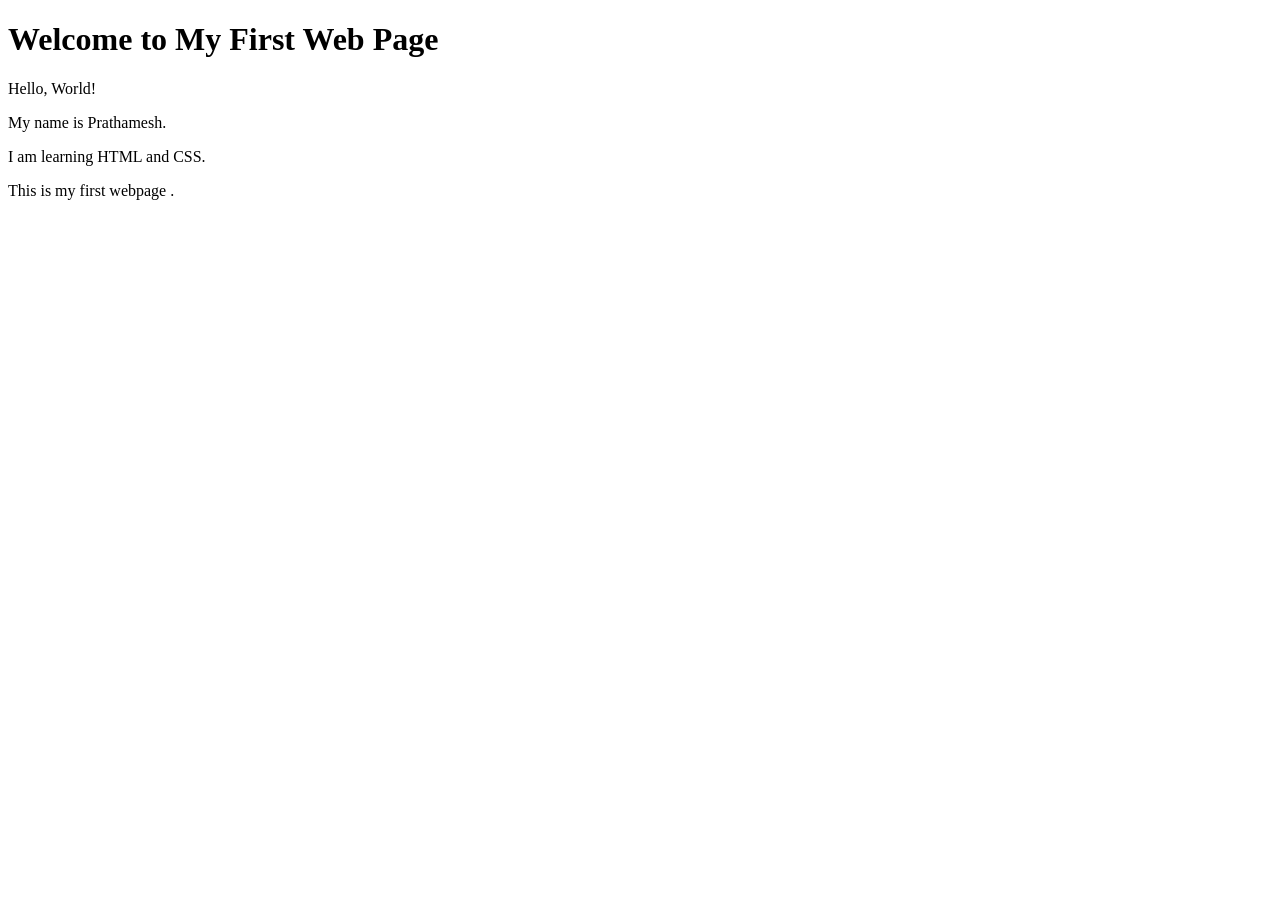
<file: Day-01/index.html>
<!DOCTYPE html>
<html>
<head>
    <title>My First HTML Page</title>
</head>
<body>
    <h1>Welcome to My First Web Page</h1>

    <p>Hello, World!</p>

    <p>My name is Prathamesh.</p>

    <p>I am learning HTML and CSS.</p>

    <p>This is my first webpage .</p>
</body>
</html>
</file>
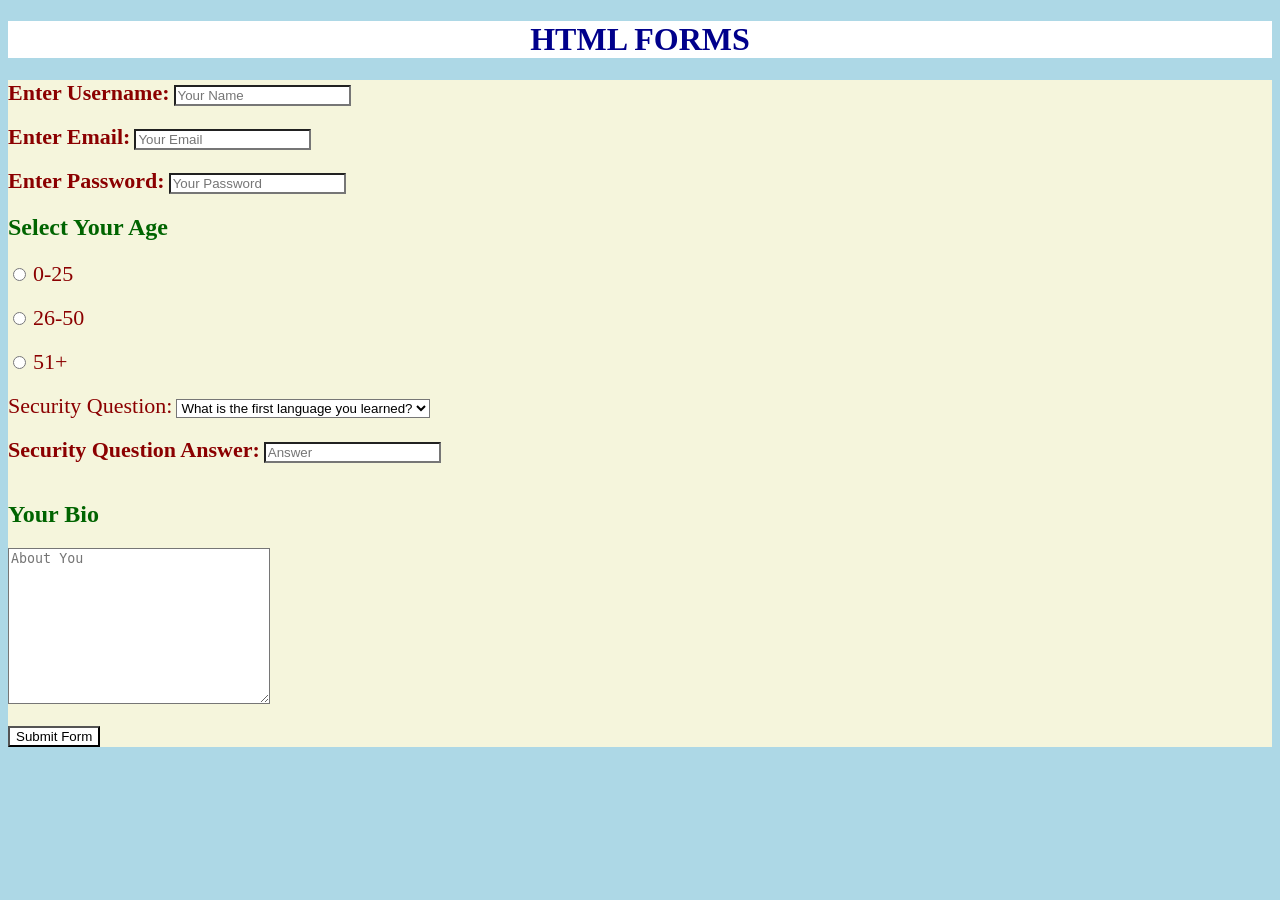
<file: Day-04/index.html>
<!DOCTYPE html>
<html>
<head>
    <title>HTML Forms</title>
    <link rel="stylesheet" href="style.css">
</head>

<body>

    <h1>HTML FORMS</h1>

    <form>

        <strong><label for="username">Enter Username:</label></strong>
        <input type="text" id="username" name="username" placeholder="Your Name" required>

        <br><br>

        <strong><label for="email">Enter Email:</label></strong>
        <input type="email" id="email" name="email" placeholder="Your Email" required>

        <br><br>

        <strong><label for="password">Enter Password:</label></strong>
        <input type="password" id="password" name="password" placeholder="Your Password" required>

        <h2>Select Your Age</h2>

        <input type="radio" name="age" value="0-25" id="option-1">
        <label for="option-1">0-25</label>

        <br><br>

        <input type="radio" name="age" value="26-50" id="option-2">
        <label for="option-2">26-50</label>

        <br><br>

        <input type="radio" name="age" value="51+" id="option-3">
        <label for="option-3">51+</label>

        <br><br>

        <label for="questions">Security Question:</label>

        <select id="questions" name="questions">
            <option value="q1">What is the first language you learned?</option>
            <option value="q2">Which country are you in?</option>
            <option value="q3">What makes you happiest?</option>
        </select>

        <br><br>

        <strong><label for="answer">Security Question Answer:</label></strong>
        <input type="text" id="answer" name="answer" placeholder="Answer">

        <br><br>

        <h2>Your Bio</h2>

        <textarea id="bio" name="bio" cols="30" rows="10" placeholder="About You"></textarea>

        <br><br>

        <input type="submit" value="Submit Form">

    </form>

</body>
</html>
</file>
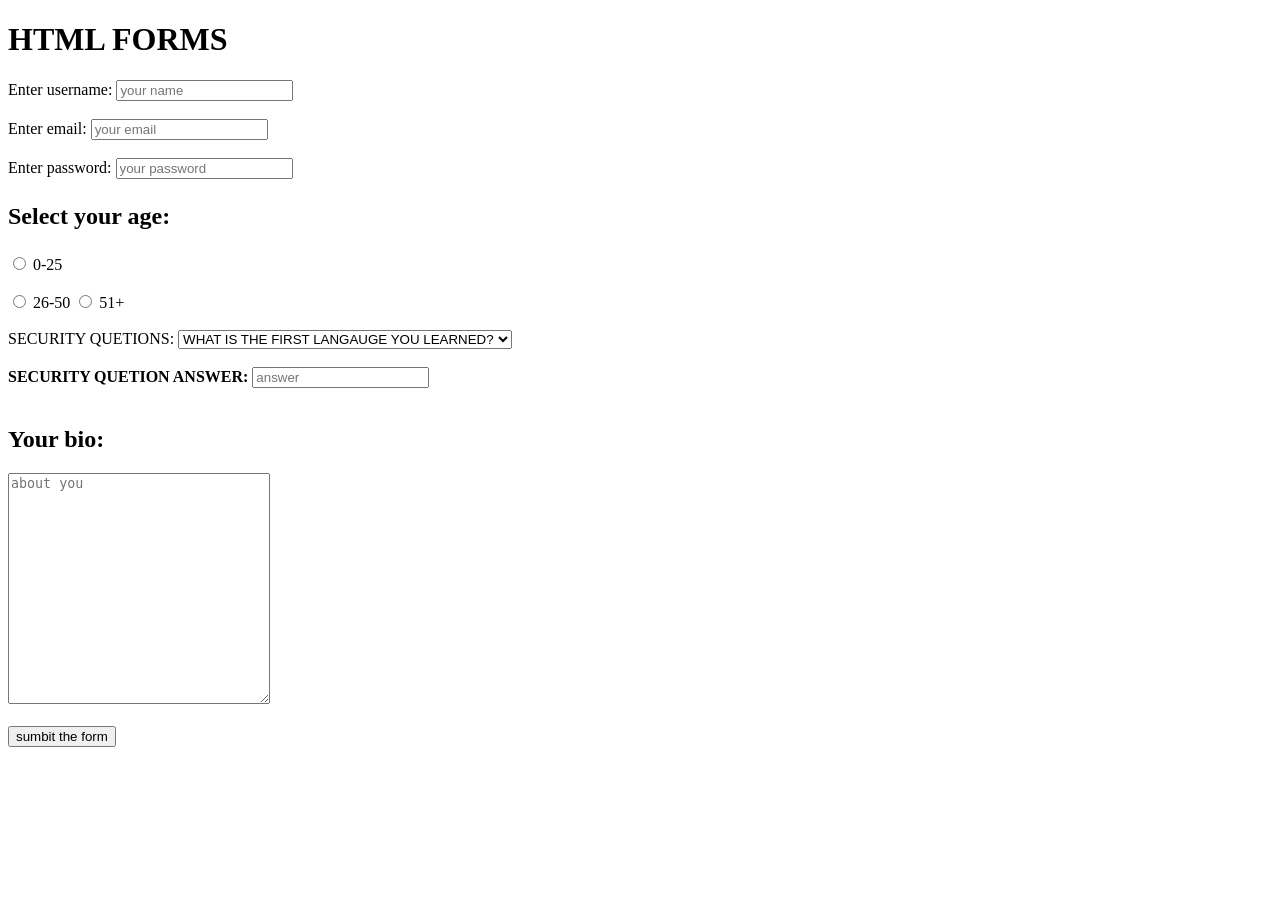
<file: day.html>
<!DOCTYPE html>
<html>
    <head>
        <title>HTML FORMS</title>
    </head>
    <body>
        <h1>HTML FORMS</h1>

        <form>
            <label for="username">Enter username:</label>
            <input type="text" id="username" name="username"  placeholder="your name" required>
            <br><br>
            <label for="email">Enter email:</label>
            <input type="email" id="email" name="email" placeholder="your email" required>
            <br><br>
            <label for="password">Enter password:</label>
            <input type="password" id="password" name="password" placeholder="your password" required>

            <h2><p>Select your age:</p></h2>

            <input type="radio" name = "age" value="0-25" id ="option-1">
            <label for="option-1">0-25</label><br><br>
            <input type="radio" name = "age" value=" 26-50" id="option-2">
            <label for="option-2">26-50</label>
            <input type="radio" name="age" value="51+" id="option-3">
            <label for="option-2">51+</label>

            <br><br>

            <label for="quetions">SECURITY QUETIONS:</label>
            <select name="quetions" id="quetions">
                <option value="q1">WHAT IS THE FIRST LANGAUGE YOU LEARNED?</option>
                <option value="q2">WHICH COUNTRY YOURE IN?</option>
                <option value="q3">WHAT MAKES YOU HAPPY MOST?</option>
            </select>

            <br><br>
            <strong><label for="answer">SECURITY QUETION ANSWER:</label></strong>
            <strong><input type="text" id="answer" name="answer" placeholder="answer" ></strong>

            <br><br>
            <h2><label for="bio">Your bio:</label><br></h2>
            <textarea name="bio" id="bio" cols="30" rows="15" placeholder="about you"></textarea>

            <br><br>
            <input type="submit" value="sumbit the form">
        </form>
    </body>
</html>
</file>
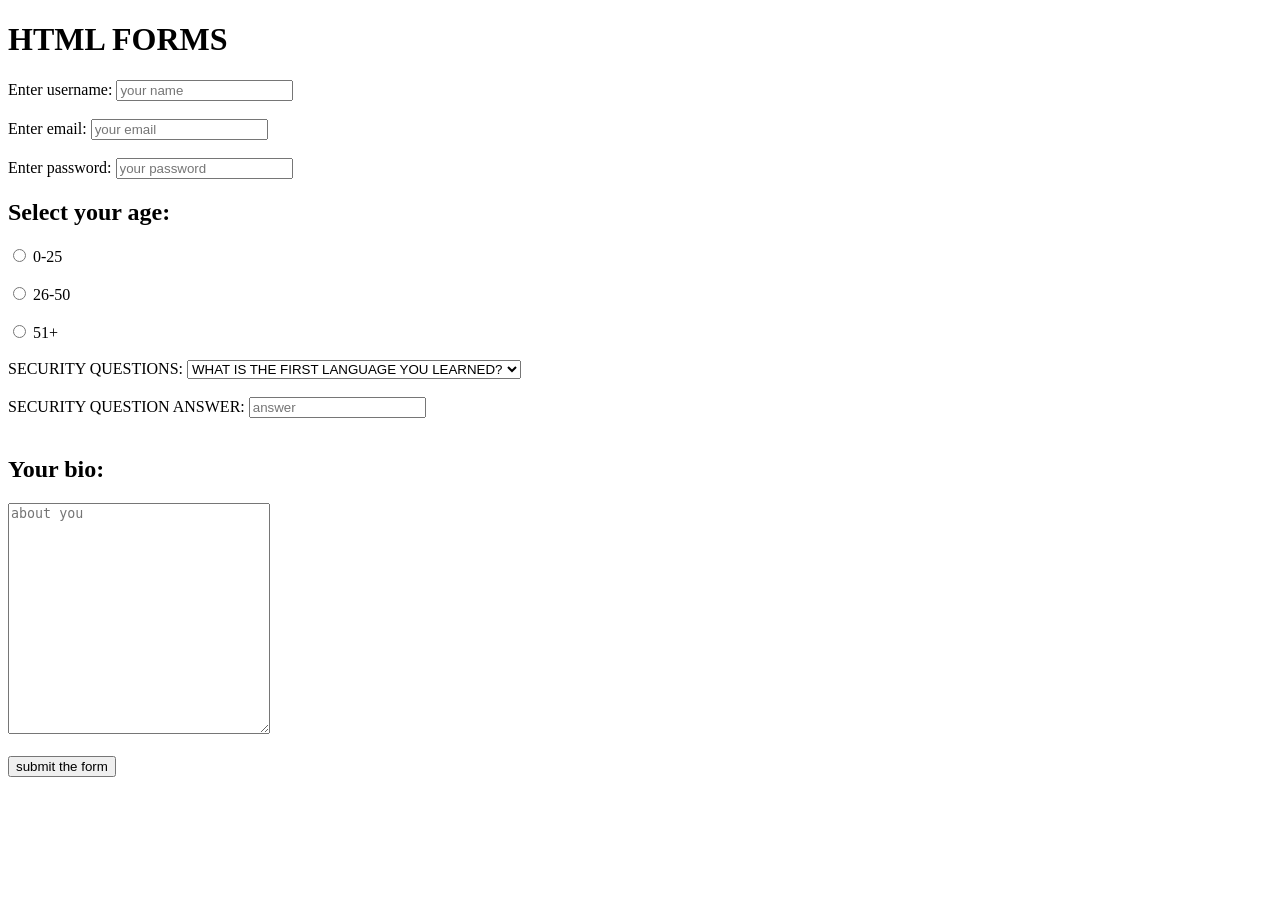
<file: Day-03/day3.html>
<!DOCTYPE html>
<html>
    <head>
        <title>HTML FORMS</title>
    </head>
    <body>
        <h1>HTML FORMS</h1>

        <form>
            <label for="username">Enter username:</label>
            <input type="text" id="username" name="username" placeholder="your name" required>

            <br><br>

            <label for="email">Enter email:</label>
            <input type="email" id="email" name="email" placeholder="your email" required>

            <br><br>

            <label for="password">Enter password:</label>
            <input type="password" id="password" name="password" placeholder="your password" required>

            <h2>Select your age:</h2>

            <input type="radio" name="age" value="0-25" id="option-1">
            <label for="option-1">0-25</label>

            <br><br>

            <input type="radio" name="age" value="26-50" id="option-2">
            <label for="option-2">26-50</label>

            <br><br>

            <input type="radio" name="age" value="51+" id="option-3">
            <label for="option-3">51+</label>

            <br><br>

            <label for="questions">SECURITY QUESTIONS:</label>
            <select name="questions" id="questions">
                <option value="q1">WHAT IS THE FIRST LANGUAGE YOU LEARNED?</option>
                <option value="q2">WHICH COUNTRY ARE YOU FROM?</option>
                <option value="q3">WHAT MAKES YOU HAPPIEST?</option>
            </select>

            <br><br>

            <label for="answer">SECURITY QUESTION ANSWER:</label>
            <input type="text" id="answer" name="answer" placeholder="answer">

            <br><br>

            <h2>Your bio:</h2>
            <textarea name="bio" id="bio" cols="30" rows="15" placeholder="about you"></textarea>

            <br><br>

            <input type="submit" value="submit the form">
        </form>
    </body>
</html>
</file>
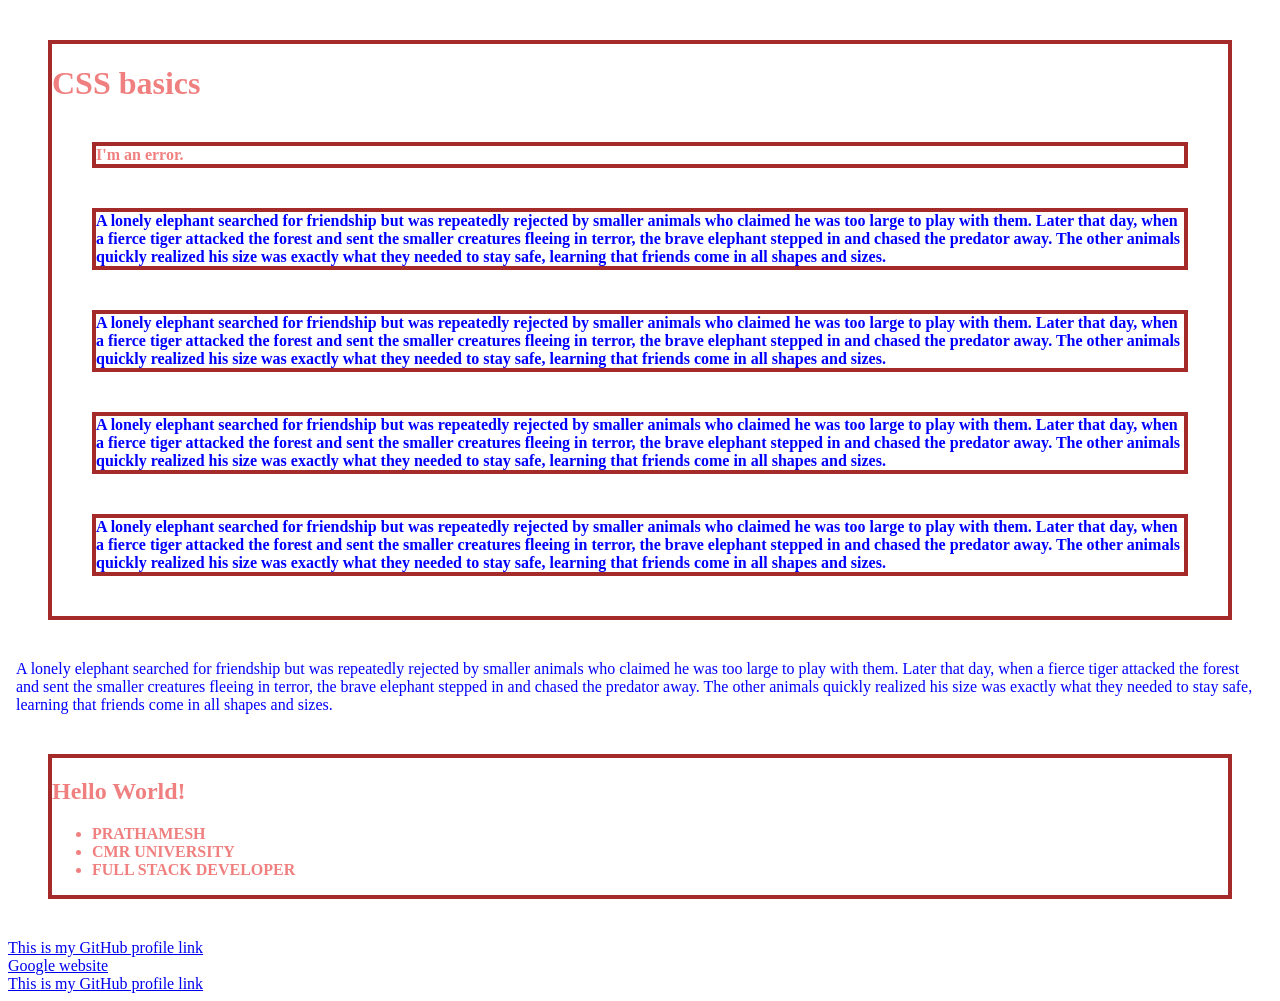
<file: Day-05/day5.html>
<!DOCTYPE html>
<html>
<head>
    <link rel="stylesheet" href="style.css">
    <title>CSS Basics</title>
</head>

<body>

    <div id="learner">
        <h1>CSS basics</h1>

        <div class="error">I'm an error.</div>

        <p>
            A lonely elephant searched for friendship but was repeatedly rejected by smaller
            animals who claimed he was too large to play with them. Later that day, when a
            fierce tiger attacked the forest and sent the smaller creatures fleeing in terror,
            the brave elephant stepped in and chased the predator away. The other animals
            quickly realized his size was exactly what they needed to stay safe, learning
            that friends come in all shapes and sizes.
        </p>

        <p class="success">
            A lonely elephant searched for friendship but was repeatedly rejected by smaller
            animals who claimed he was too large to play with them. Later that day, when a
            fierce tiger attacked the forest and sent the smaller creatures fleeing in terror,
            the brave elephant stepped in and chased the predator away. The other animals
            quickly realized his size was exactly what they needed to stay safe, learning
            that friends come in all shapes and sizes.
        </p>

        <p class="success feedback">
            A lonely elephant searched for friendship but was repeatedly rejected by smaller
            animals who claimed he was too large to play with them. Later that day, when a
            fierce tiger attacked the forest and sent the smaller creatures fleeing in terror,
            the brave elephant stepped in and chased the predator away. The other animals
            quickly realized his size was exactly what they needed to stay safe, learning
            that friends come in all shapes and sizes.
        </p>

        <p class="error">
            A lonely elephant searched for friendship but was repeatedly rejected by smaller
            animals who claimed he was too large to play with them. Later that day, when a
            fierce tiger attacked the forest and sent the smaller creatures fleeing in terror,
            the brave elephant stepped in and chased the predator away. The other animals
            quickly realized his size was exactly what they needed to stay safe, learning
            that friends come in all shapes and sizes.
        </p>
    </div>

    <p>
        A lonely elephant searched for friendship but was repeatedly rejected by smaller
        animals who claimed he was too large to play with them. Later that day, when a
        fierce tiger attacked the forest and sent the smaller creatures fleeing in terror,
        the brave elephant stepped in and chased the predator away. The other animals
        quickly realized his size was exactly what they needed to stay safe, learning
        that friends come in all shapes and sizes.
    </p>

    <div>
        <h2>Hello World!</h2>

        <ul>
            <li>PRATHAMESH</li>
            <li>CMR UNIVERSITY</li>
            <li>FULL STACK DEVELOPER</li>
        </ul>
    </div>

    <a href="https://github.com/prathameshsh21-art">This is my GitHub profile link</a>
    <br>

    <a href="https://www.google.com">Google website</a>
    <br>

    <a href="https://github.com/prathameshsh21-art">This is my GitHub profile link</a>

</body>
</html>
</file>
<file: Day-04/style.css>
body{
    background-color: lightblue;
}

h1{
    color: darkblue;
    background-color: white;
    text-align: center;
}

form{
    background-color: beige;
}

label{
    color: darkred;
    font-size: 22px;
    font-style: normal;
}

h2{
    color: darkgreen;
}

input{
    background-color: white;
}

select{
    background-color: white;
}

textarea{
    background-color: white;
}
</file>
<file: Day-05/style.css>
/* .error{
    color: red;
} */

/* p.error{
    color: red;
}
p.success{
    color: green;
}
p.success.feedback{
    color: gold;
    border: 2px dashed black;
}
div#learner{
    background-color: #ebebeb;
    padding: 20px;
} */

/* div p{
    color: purple;
} */

/* div .error{
    color: red;
} */

/* a[href="https://github.com/prathameshsh21-art"]{
    background-color: green;
    color: white;
    text-decoration: dashed;
    text-transform: uppercase;
    border: 2px dotted red;
} */

/* a[href*="prathameshsh21-art"]{
    background-color: green;
    color: white;
    text-decoration: dashed;
    text-transform: uppercase;
    border: 2px dotted red;
} */

/* a[href*="google"]{
    background-color: red;
    color: aliceblue;
    text-transform: capitalize;
    border: 3px dashed greenyellow;
}

a[href$="art"]{
    color: white;
    background-color: darkolivegreen;
    border: 3px solid forestgreen;
} */

div{
    color: lightcoral;
    border: 4px solid brown;
    margin: 40px;
    font-weight: bold;
}

p{
    border: inherit;
    margin: inherit;
    color: blue;
}
</file>
